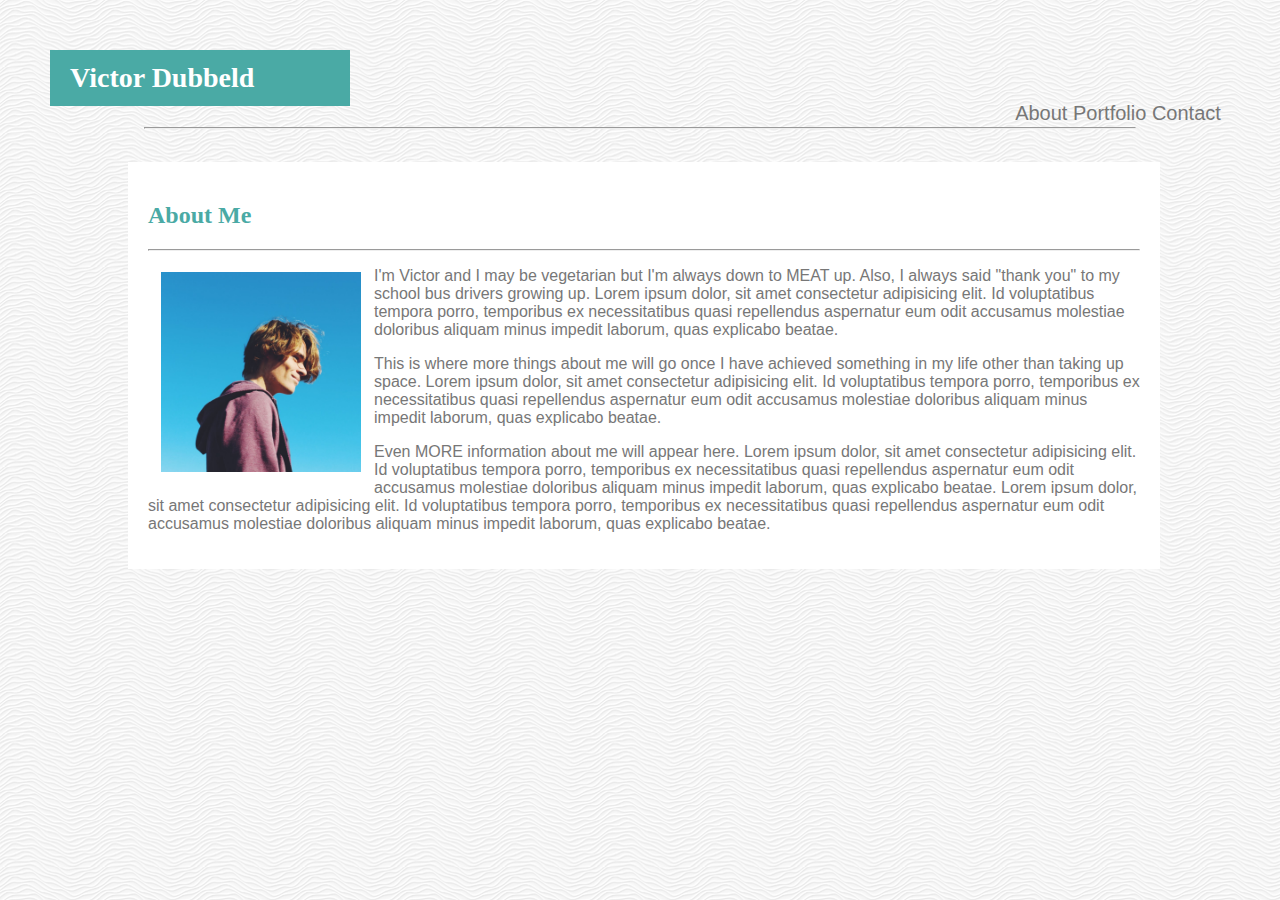
<file: index.html>
<!DOCTYPE html>
<html lang="en">

<head>
    <meta charset="UTF-8">
    <meta name="viewport" content="width=device-width, initial-scale=1.0">
    <meta http-equiv="X-UA-Compatible" content="ie=edge">
    <title>Document</title>
    <link href="assets/css/style.css" rel="stylesheet" type="text/css">
</head>

<body>
<!-- put nav bar in this div -->
    <div>
        <h1 class="name">Victor Dubbeld</h1>
    </div>
    <header>
<!-- do nav class -->
        <div class="navbar">
            <a class="active" href="index.html">About</a>
            <a href="portfolio.html" class="navbar-button">Portfolio</a>
            <a href="contact.html" class="navbar-button">Contact</a>
        </div>
    </header>
    <br>
    <hr>


    <div class="container2">

        <section id="bio">
            <h2>About Me</h2>
            <hr>

            <!-- fix spacing between picture and bio -->
            <img src="assets/images/selfie.jpg" id="selfie" alt="selfie">

            <p> I'm Victor and I may be vegetarian but I'm always down to MEAT up. Also, I always said "thank you" to my
                school bus drivers growing up.
                Lorem ipsum dolor, sit amet consectetur adipisicing elit. Id voluptatibus tempora porro, temporibus ex
                necessitatibus quasi repellendus aspernatur eum odit accusamus molestiae doloribus aliquam minus impedit
                laborum,
                quas explicabo beatae.
            </p>



            <p>This is where more things about me will go once I have achieved something in my life other than taking up
                space. Lorem ipsum dolor, sit amet consectetur adipisicing elit. Id voluptatibus tempora porro,
                temporibus ex
                necessitatibus quasi repellendus aspernatur eum odit accusamus molestiae doloribus aliquam minus impedit
                laborum,
                quas explicabo beatae.
            </p>



            <p>Even MORE information about me will appear here. Lorem ipsum dolor, sit amet consectetur adipisicing
                elit. Id voluptatibus tempora porro, temporibus ex
                necessitatibus quasi repellendus aspernatur eum odit accusamus molestiae doloribus aliquam minus impedit
                laborum,
                quas explicabo beatae. Lorem ipsum dolor, sit amet consectetur adipisicing elit. Id voluptatibus tempora
                porro, temporibus ex
                necessitatibus quasi repellendus aspernatur eum odit accusamus molestiae doloribus aliquam minus impedit
                laborum,
                quas explicabo beatae.
            </p>

        </section>

    </div>
</body>

</html>
</file>
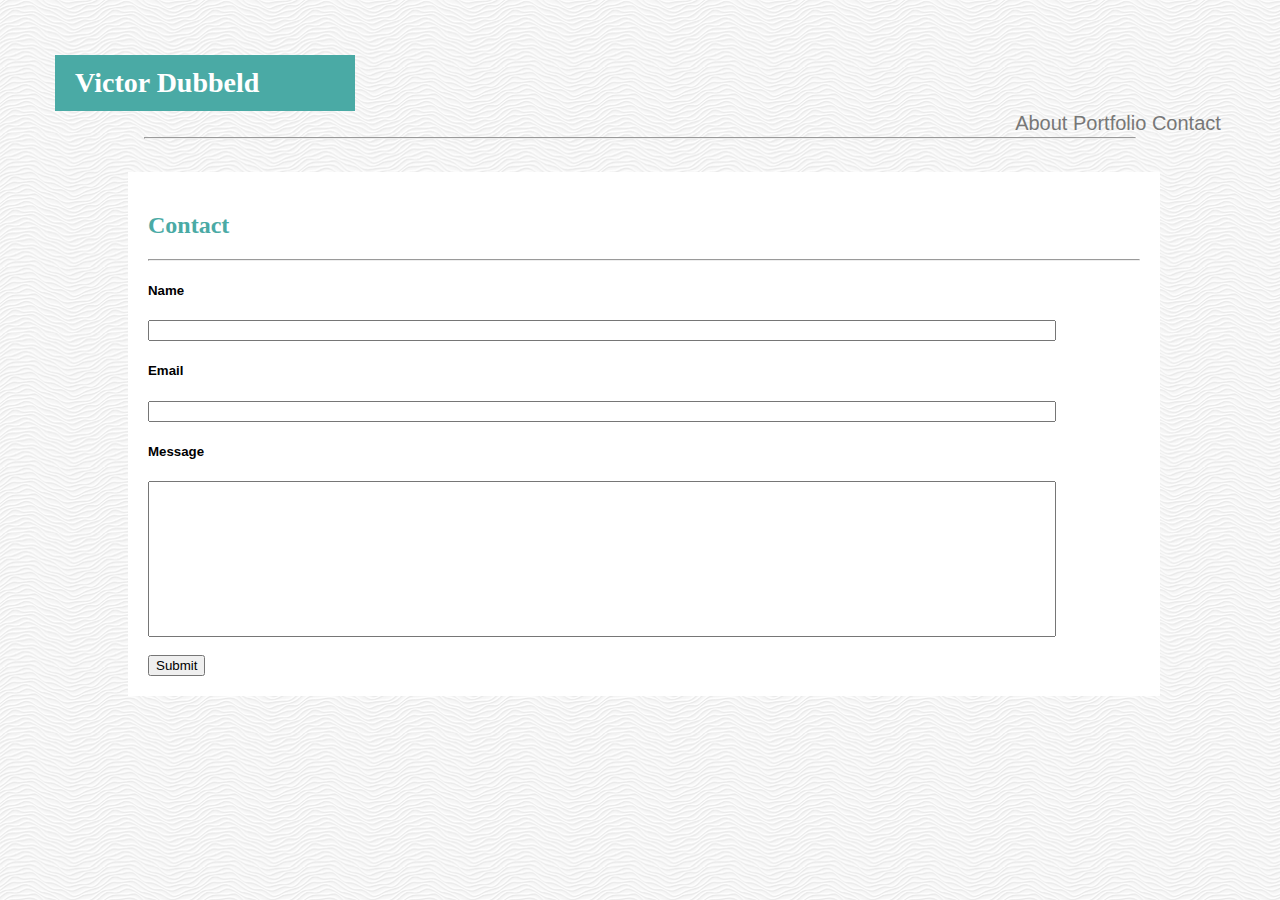
<file: contact.html>
<!DOCTYPE html>
<html lang="en">

<head>
    <meta charset="UTF-8">
    <meta name="viewport" content="width=device-width, initial-scale=1.0">
    <meta http-equiv="X-UA-Compatible" content="ie=edge">
    <title>Document</title>
    <link href="assets/css/style.css" rel="stylesheet" type="text/css">
</head>

<body>

    <div class="box">
        <h1 class="name">Victor Dubbeld</h1>
    </div>
    <header>

        <div class="navbar">

            <a class="active" href="index.html">About</a>
            <a href="portfolio.html" class="navbar-button">Portfolio</a>
            <a href="contact.html" class="navbar-button">Contact</a>
        </div>
    </header>
    <br>
    <hr>
    <div class="container1">

        <section id="contact">
            <h2>Contact</h2>
            <hr>

            <h5>Name</h5>
            <input type="text" id="my-text" class="myname" value="">
            <h5>Email</h5>
            <input type="text" id="my-text" class="myemail" value="">
            <h5>Message</h5>
            <input type="text" id="my-text" class="mymessage" value="">
            <br>
            <br>
            <input type="submit" value="Submit">
        </section>
    
    </div>

    

</body>

</html>
</file>
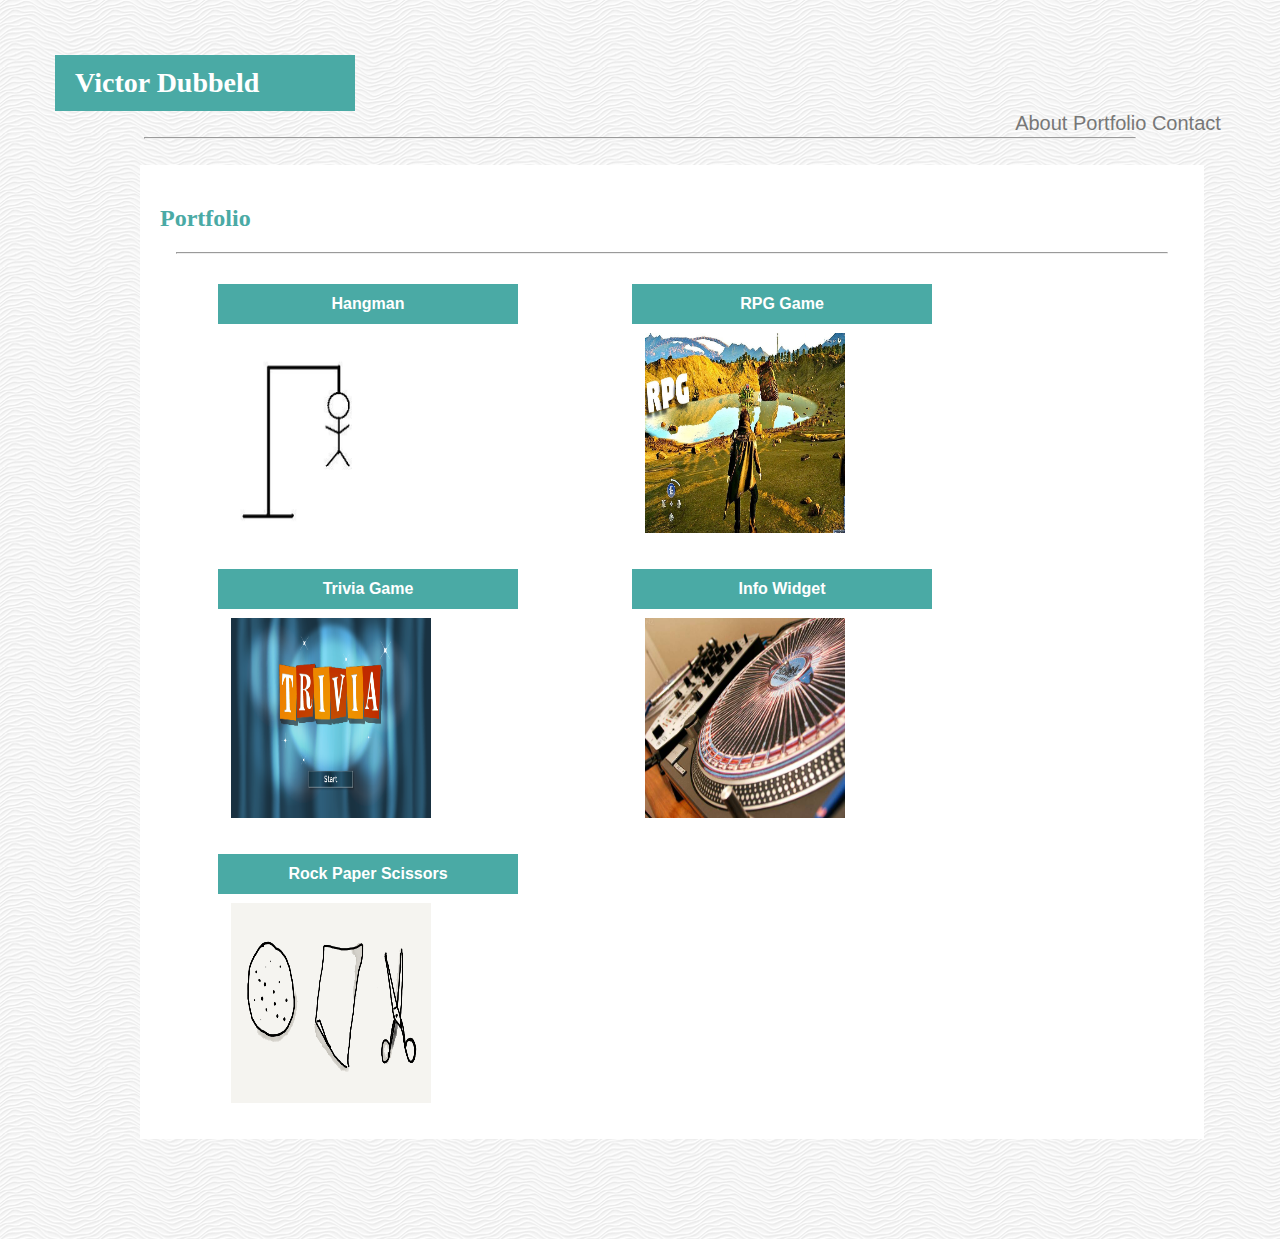
<file: portfolio.html>
<!DOCTYPE html>
<html lang="en">

<head>
    <meta charset="UTF-8">
    <meta name="viewport" content="width=device-width, initial-scale=1.0">
    <meta http-equiv="X-UA-Compatible" content="ie=edge">
    <title>Document</title>
    <link href="assets/css/style.css" rel="stylesheet" type="text/css">

</head>

<body>
    <!-- <div id="wrapper"> -->
    <div class="box">
        <h1 class="name">Victor Dubbeld</h1>
    </div>
    <header>
        <div class="navbar">

            <a class="active" href="index.html">About</a>
            <a href="portfolio.html" class="navbar-button">Portfolio</a>
            <a href="contact.html" class="navbar-button">Contact</a>
        </div>
    </header>
    <!-- find way to not have to have two breaks  -->
    <br>
    <hr>
    <br>

    <!-- <div class="container3">
        <h2>Portfolio</h2>
        <hr>
       
         <div class="row">
            <div class="column">
                <h3>Hangman</h3>
                <img src="assets/images/hangman2.png" id="hangman" alt="hangman" style="width:100%">
            </div>
            <div class="column">
                <h3>RPG Game</h3>
                <img src="assets/images/rpg.jpg" id="rpg" alt="rpg" style="width:100%">
            </div>
            <div class="column">
                <h3>Trivia Game</h3>
                <img src="assets/images/trivia.png" id="trivia" alt="trivia" style="width:100%">
            </div>
            <div class="column">
                <h3>Rutgers Info Widget</h3>
                <img src="assets/images/widget.jpg" id="widget" alt="widget" style="width:100%">
            </div>
            <div class="column">
                <h3>Rock Paper Scissors</h3>
                <img src="assets/images/rock-paper-scissors-items.png" id="rps" alt="rps" style="width:100%">
            </div>
        </div>
    </div>  -->

 <!-- put labels over images and color labels -->
        <!-- do div id
            a href
            then img tag 
        and h3 tag all in div -->
        
    <div class="container4">
        <h2>Portfolio</h2>
        <hr>
        <table>
            <tbody>
                <tr>
                    <td>
                        <div class="box">
                            <img src="assets/images/hangman2.png" id="hangman" alt="portimage">
                            <h4>Hangman</h4>
                        </div>
                    </td>
                    <td>
                        <div class="box">
                            <img src="assets/images/rpg.jpg" id="rpg" alt="portimage">
                            <h4>RPG Game</h4>
                        </div>
                    </td>
                </tr>
                <tr>
                    <td>
                        <div class="box">
                            <img src="assets/images/trivia.png" id="trivia" alt="portimage">
                            <h4>Trivia Game</h4>
                        </div>
                    </td>
                    <td>
                        <div class="box">
                            <img src="assets/images/widget.jpg" id="widget" alt="portimage">
                            <h4>Info Widget</h4>
                        </div>
                    </td>
                </tr>
                <tr>
                    <td>
                        <div class="box">
                            <img src="assets/images/rock-paper-scissors-items.png" id="rpc" alt="portimage">
                            <h4>Rock Paper Scissors</h4>
                        </div>
                    </td>
                    <td></td>
                </tr>
            </tbody>
        </table>
    </div>



    <!-- </div> -->
</body>

</html>
</file>
<file: assets/css/style.css>
header {
    background: #ffffff;
    border: #cccccc;
    color: #4aaaa5;
}

hr {
    width: 990px;
    position: relative;
}

.name {
    width: 100%;
    padding: 12px 20px 12px 20px;
    margin: 0 auto 0;
    margin-bottom: 10px;
    font-size: 28px;
    color: white;
    background-color: #4aaaa5;
    font-family: 'Georgia', Times, Times New Roman, serif;
    box-sizing: border-box;
    resize: none;
    float: left;
    position: relative;
}

h2 {
    color: #4aaaa5;
    float: left;
    font-family: Georgia, 'Times New Roman', Times, serif;
}

body {
    padding: 0;
    margin: 0;
    font-family: 'Arial', 'Helvetica Neue', Helvetica, sans-serif;
    background-image: url(../images/waves.png);
    background-color: #ffffff;
}

div {
    width: 300px;
    border: 25 px #cccccc;
    padding: 25px;
    margin: 25px;
}

p {
    color: #777777;
    font-family: Arial, Helvetica, sans-serif;
}

#selfie {
    float: left;
    margin: 3px;
    width: 200px;
    height: 200px;
    padding: 10px;
}

content {
    width: 960px;
    color: #333;
}

.navbar {
    border: none solid: none;
    margin: 0px;
    padding: 2px;
    display: block;
    text-align: center;
    font-size: 20px;
    float: right;
    position: relative;
    margin: 0 10px;
}

.navbar a {
    text-decoration: none;
    color: #777777;
}

.navbar a:hover {
    background-color: #ddd;
}

.navbar a:active {
    color: white;
}

.container1 {
    width: 1024px;
    margin: 0 auto;
    border: #dddddd
}

.container2 {
    width: 1024px;
    margin: 0 auto;
    border: #dddddd
}

.container4 {
    background-color: #ffffff;
    width: 1024px;
    margin: 0px 140px 100px 140px;
    height: auto;
    border: #dddddd;
    padding: 20px;
    top: auto;
    position: relative;
}

.row {
    width: 1024px;
    margin: 0 auto;
    border: #dddddd
}



#contact {
    float: left;
    width: %70;
    background-color: white;
    padding: 20px;
}

img {
    float: left;
    margin: 3px;
    width: 200px;
    height: 200px;
    padding: 10px;
}

#bio {
    float: left;
    width: %70;
    background-color: white;
    padding: 20px;
}

.column {
    float: left;
    width: 33.33%;
    padding: 5px;
}

/* Clear floats after image containers */

.row::after {
    content: "";
    clear: both;
    display: table;
}
.myname, .myemail {
    width: 900px;
}
.mymessage {
    width: 900px;
    height: 150px;
}


tr {
    display: table-row;
    vertical-align: inherit;
    border-color: inherit;
    
}

table {
    display: table;
    border-collapse: separate;
    border-spacing: 2px;
    border-color: grey;
}

.box {
    position: relative;
    margin: 30px;
}

h4 {
    position: absolute;
    bottom: 0px;
    background-color: #4aaaa5;
    color: #fff;
    text-align: center;
    padding: 5px;
    width: 290px;
    line-height: 30px;
}
/* .text-block {
    position: absolute;
    bottom: 20px;
    background-color: black;
    color: white;
    padding: 20px;
    
} */

/* #wrapper {
    margin-left:auto;
    margin-left: auto;
    width: 960px;
    float: left;
} */
</file>
